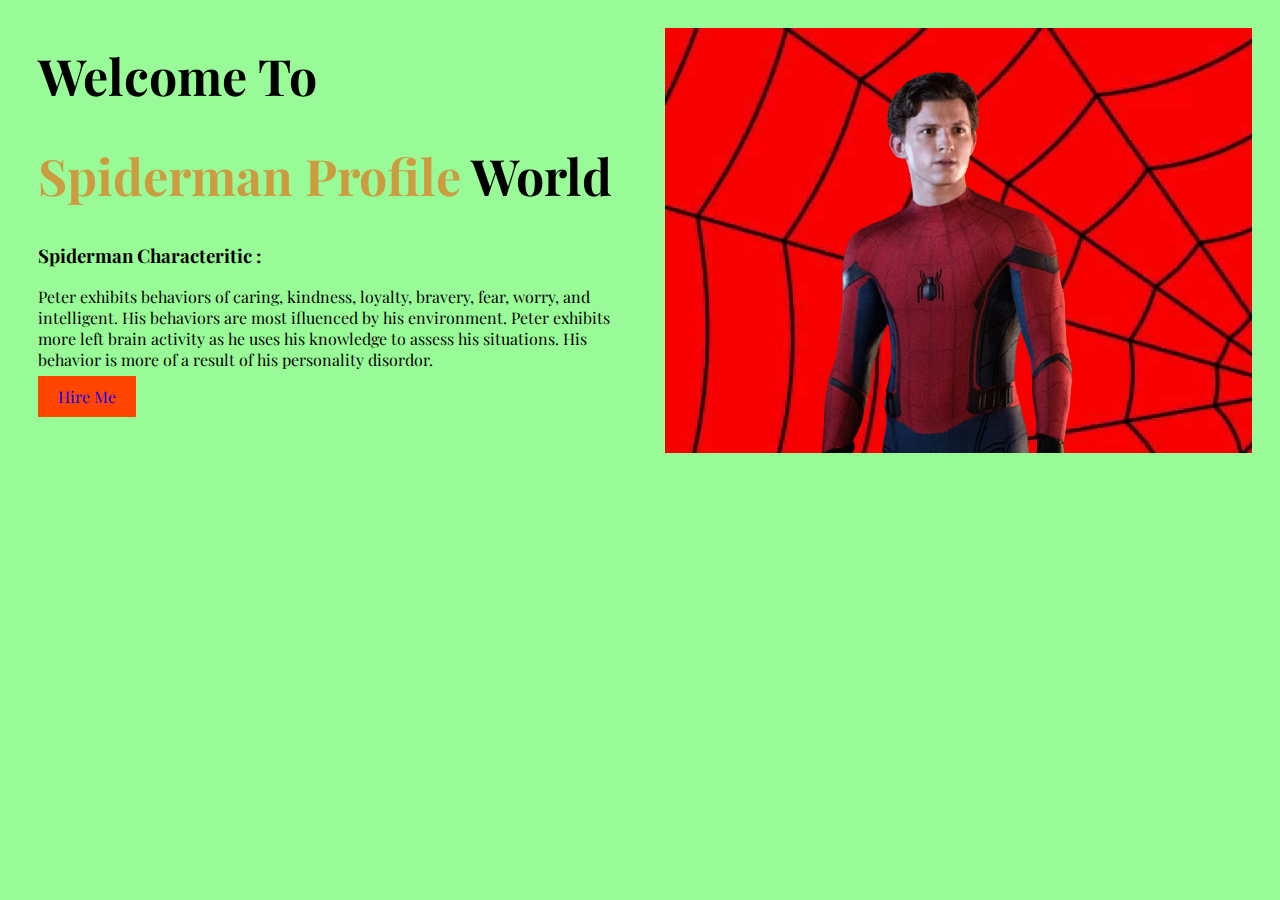
<file: Index.html>
<!DOCTYPE html>
<html lang="en">
<head>
    <meta charset="UTF-8">
    <meta http-equiv="X-UA-Compatible" content="IE=edge">
    <meta name="viewport" content="width=device-width, initial-scale=1.0">
    <title>My First Portfolio Website</title>
    <link rel="preconnect" href="https://fonts.googleapis.com">
<link rel="preconnect" href="https://fonts.gstatic.com" crossorigin>
<link href="https://fonts.googleapis.com/css2?family=Playfair+Display:wght@500&display=swap" rel="stylesheet">
    <link rel="stylesheet" href="Style.CSS">
</head>
<body>
    <section>
        <div class="half-width">
            <h1> Welcome To</h1>
            <h1><span class="Orange-color"> Spiderman Profile</span> World</h1>
            <h3> Spiderman Characteritic :</h3>
            <p>Peter exhibits behaviors of caring, kindness, loyalty, bravery, fear, worry, and intelligent. His behaviors are most ifluenced by his environment. Peter exhibits more left brain activity as he uses his knowledge to assess his situations. His behavior is more of a result of his personality disordor. </p>
            <a class ="Link" href="https://www.marvel.com/characters/spider-man-peter-parker/in-comics/profile" target="_blank">Hire Me</a>
            </div>
            <div id="half-width">
                <img src="Image/tom-holland-cropped-for-door2-removebg-preview.png" alt="">
            </div> 
    </section>
    
   
    

</body>
</html>
</file>
<file: Style.CSS>
body{
    font-family: 'Playfair Display', serif;
    ma
}
h1{
    font-size: 50px;
}
.Orange-color{
    color: rgb(206, 156, 64);
}
section{
    display: flex;
}
img{
    background-image: url(Image/f8cda2a249de1a7851c944ab23cfe03b.jpg);
}
body{
    background-color: palegreen;
}
.half-width{
    width: 50%;
    padding-left: 30px;
   
}
#half-width {
        padding-top: 20px;  
        padding-right: 20px;
        margin-left: 20px;
}
.Link{
    background-color: orangered;
    text-decoration: none;
    padding-right: 20px;
    padding-left: 20px;
    padding-top: 10px;
    padding-bottom: 10px;
}
</file>
